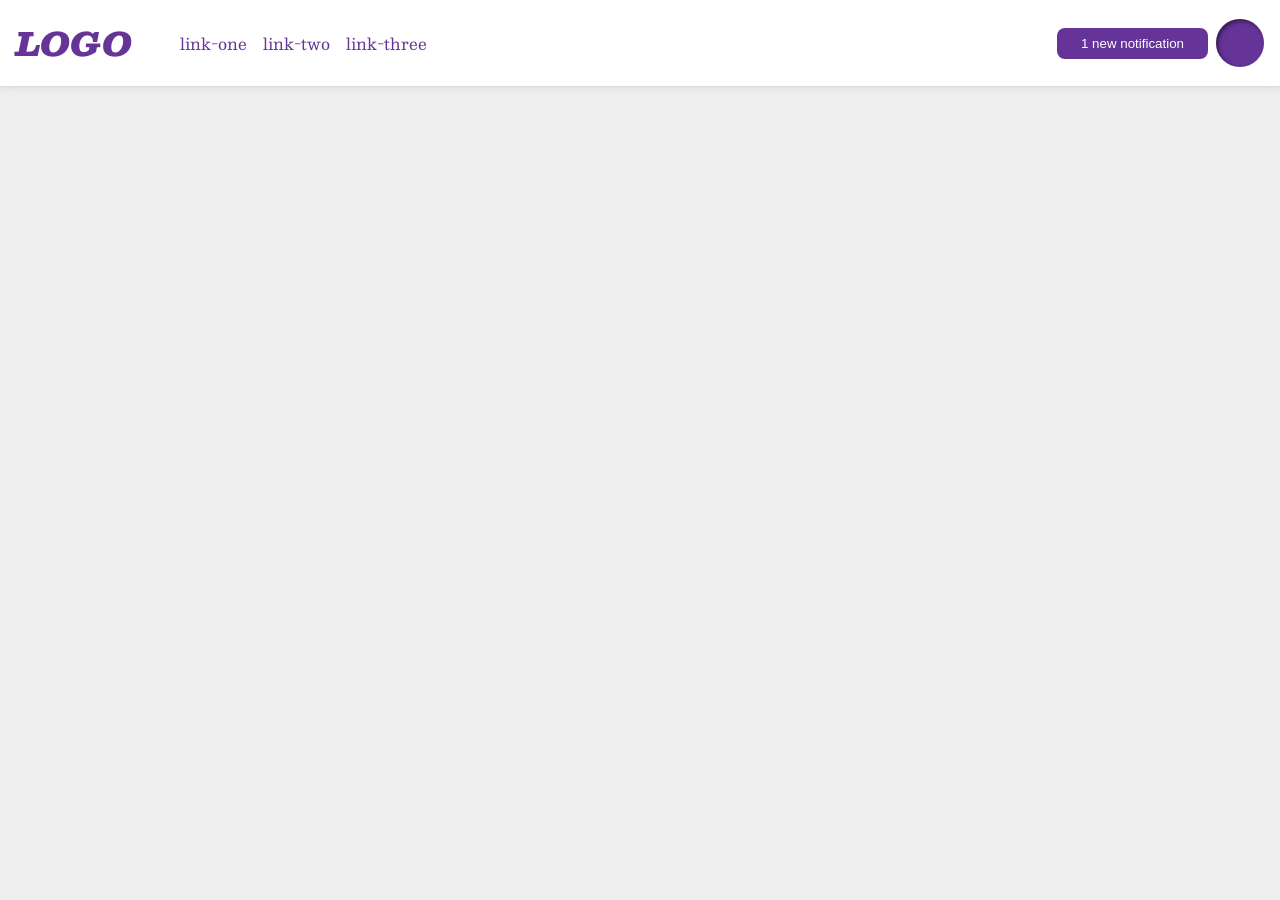
<file: foundations/flex/03-flex-header-2/index.html>
<!DOCTYPE html>
<html lang="en">
  <head>
    <meta charset="UTF-8">
    <meta http-equiv="X-UA-Compatible" content="IE=edge">
    <meta name="viewport" content="width=device-width, initial-scale=1.0">
    <title>Flex Header 2</title>
    <link rel="stylesheet" href="style.css">
  </head>
  <body>
    <div class="header">
      <div class="right-header">  
        <div class="logo">
          LOGO
        </div>
        <ul class="links">
          <li><a href="https://google.com">link-one</a></li>
          <li><a href="https://google.com">link-two</a></li>
          <li><a href="https://google.com">link-three</a></li>
        </ul>
      </div>
      <div class="left-header">
        <button class="notifications">
          1 new notification
        </button>
        <div class="profile-image"></div>
      </div>
    </div>
  </body>
</html>
</file>
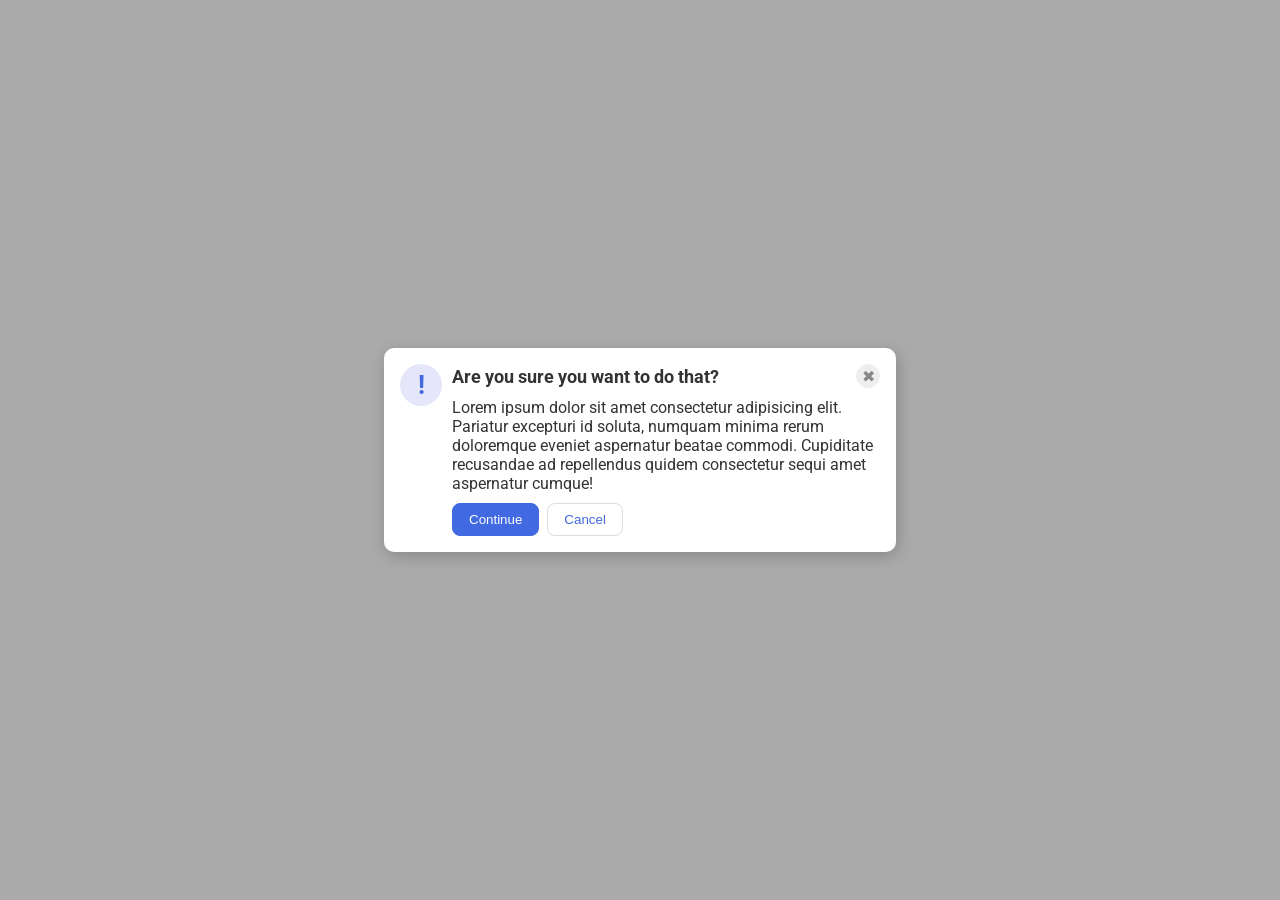
<file: foundations/flex/05-flex-modal/index.html>
<!DOCTYPE html>
<html lang="en">
  <head>
    <meta charset="UTF-8">
    <meta http-equiv="X-UA-Compatible" content="IE=edge">
    <meta name="viewport" content="width=device-width, initial-scale=1.0">
    <link rel="stylesheet" href="style.css">
    <title>Modal</title>
  </head>
  <body>
    <div class="modal">
      <div class="icon">!</div>
      <div class="container">
        <div class="head-close">
          <div class="header">Are you sure you want to do that?</div>
          <button class="close-button">✖</button>
        </div>
        <div class="text">Lorem ipsum dolor sit amet consectetur adipisicing elit. Pariatur excepturi id soluta, numquam minima rerum doloremque eveniet aspernatur beatae commodi. Cupiditate recusandae ad repellendus quidem consectetur sequi amet aspernatur cumque!</div>
        <div class="low-btns">
          <button class="continue">Continue</button>
          <button class="cancel">Cancel</button>
        </div>
      </div>
    </div>
  </body>
</html>
</file>
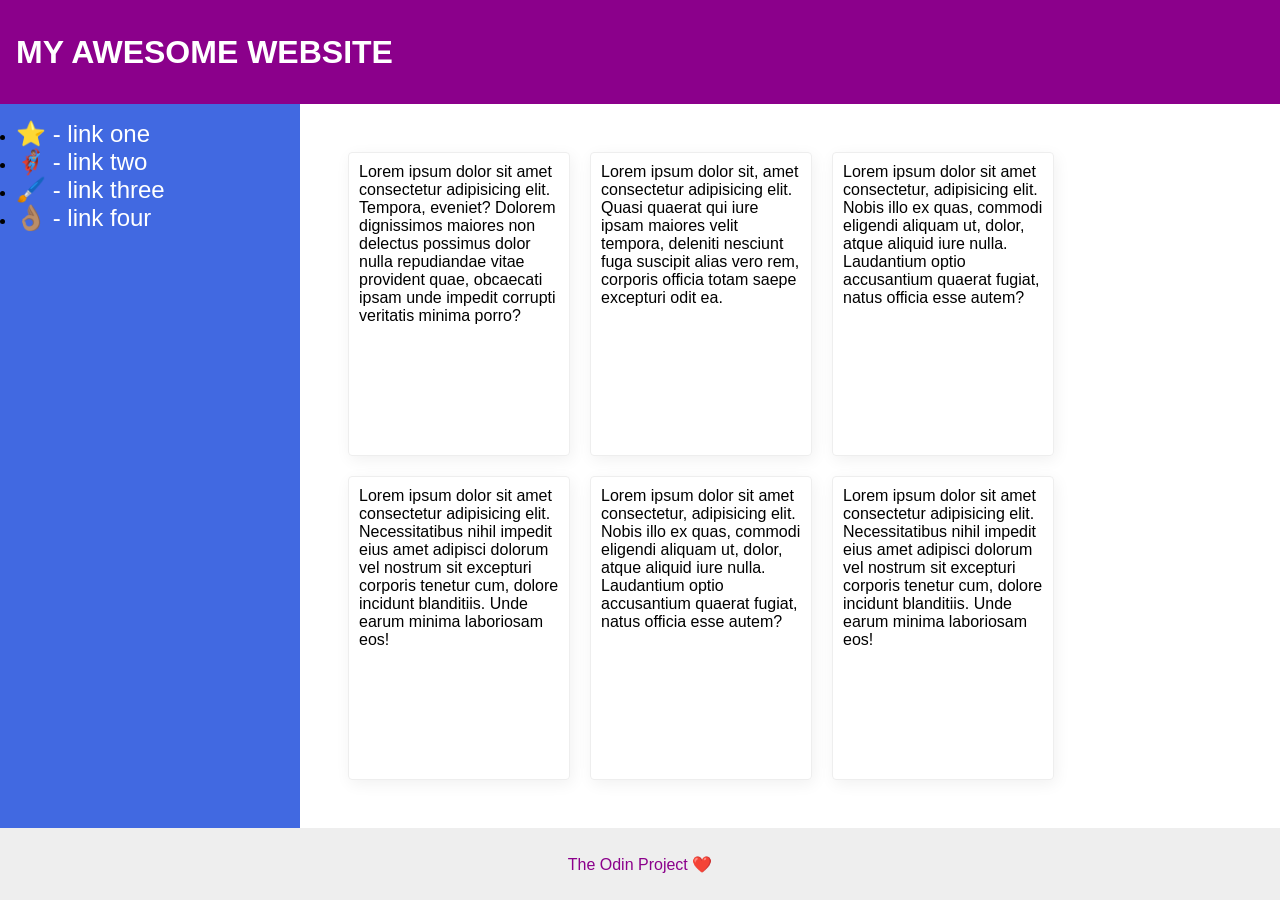
<file: foundations/flex/07-flex-layout-2/index.html>
<!DOCTYPE html>
<html lang="en">
  <head>
    <meta charset="UTF-8">
    <meta http-equiv="X-UA-Compatible" content="IE=edge">
    <meta name="viewport" content="width=device-width, initial-scale=1.0">
    <title>The Holy Grail</title>
    <link rel="stylesheet" href="style.css">
  </head>
  <body>
    <div class="body">
      <div class="header">
        MY AWESOME WEBSITE
      </div>
      <div class="content">
        <div class="sidebar">
          <ul>
            <li><a href="#">⭐ - link one</a></li>
            <li><a href="#">🦸🏽‍♂️ - link two</a></li>
            <li><a href="#">🖌️ - link three</a></li>
            <li><a href="#">👌🏽 - link four</a></li>
          </ul>
        </div>
        <div class="cards">
          <div class="card">Lorem ipsum dolor sit amet consectetur adipisicing elit. Tempora, eveniet? Dolorem dignissimos maiores non delectus possimus dolor nulla repudiandae vitae provident quae, obcaecati ipsam unde impedit corrupti veritatis minima porro?</div>
          <div class="card">Lorem ipsum dolor sit, amet consectetur adipisicing elit. Quasi quaerat qui iure ipsam maiores velit tempora, deleniti nesciunt fuga suscipit alias vero rem, corporis officia totam saepe excepturi odit ea.</div>
          <div class="card">Lorem ipsum dolor sit amet consectetur, adipisicing elit. Nobis illo ex quas, commodi eligendi aliquam ut, dolor, atque aliquid iure nulla. Laudantium optio accusantium quaerat fugiat, natus officia esse autem?</div>
          <div class="card">Lorem ipsum dolor sit amet consectetur adipisicing elit. Necessitatibus nihil impedit eius amet adipisci dolorum vel nostrum sit excepturi corporis tenetur cum, dolore incidunt blanditiis. Unde earum minima laboriosam eos!</div>
          <div class="card">Lorem ipsum dolor sit amet consectetur, adipisicing elit. Nobis illo ex quas, commodi eligendi aliquam ut, dolor, atque aliquid iure nulla. Laudantium optio accusantium quaerat fugiat, natus officia esse autem?</div>
          <div class="card">Lorem ipsum dolor sit amet consectetur adipisicing elit. Necessitatibus nihil impedit eius amet adipisci dolorum vel nostrum sit excepturi corporis tenetur cum, dolore incidunt blanditiis. Unde earum minima laboriosam eos!</div>
        </div>
      </div>
      <div class="footer">
        The Odin Project ❤️
      </div>
    </div>
  </body>
</html>
</file>
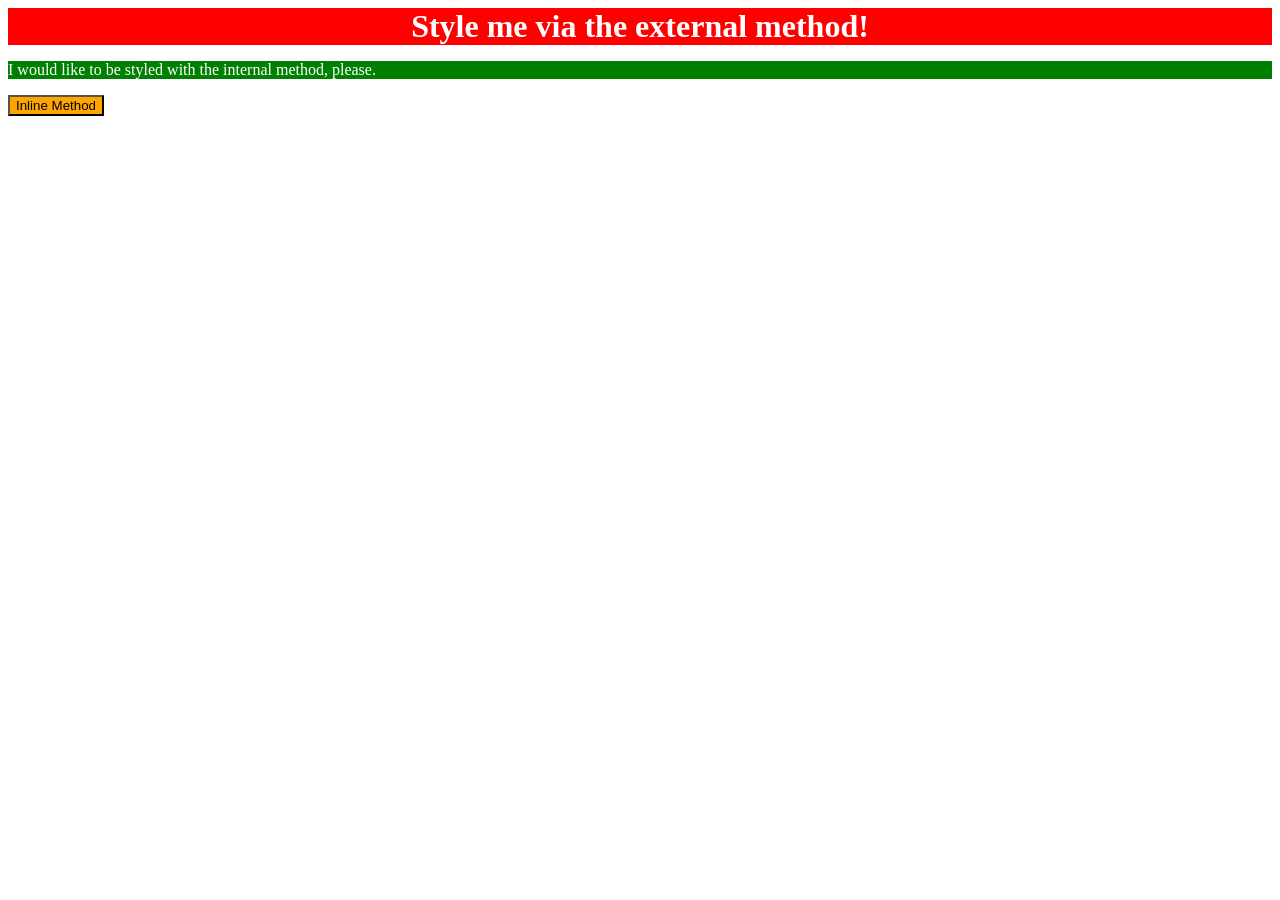
<file: foundations/intro-to-css/01-css-methods/index.html>
<!DOCTYPE html>
<html lang="en">
  <head>
    <meta charset="UTF-8">
    <meta http-equiv="X-UA-Compatible" content="IE=edge">
    <meta name="viewport" content="width=device-width, initial-scale=1.0">
    <title>Methods for Adding CSS</title>
    <link rel="stylesheet" href="style.css">
  </head>
  <body>
    <div class="external">Style me via the external method!</div>
    <p>I would like to be styled with the internal method, please.</p>
      <style>
        p {
          color: white;
          background-color: green;
        }
      </style>
    <button style="color: black; background-color: orange;" >Inline Method</button>
  </body>
</html>
</file>
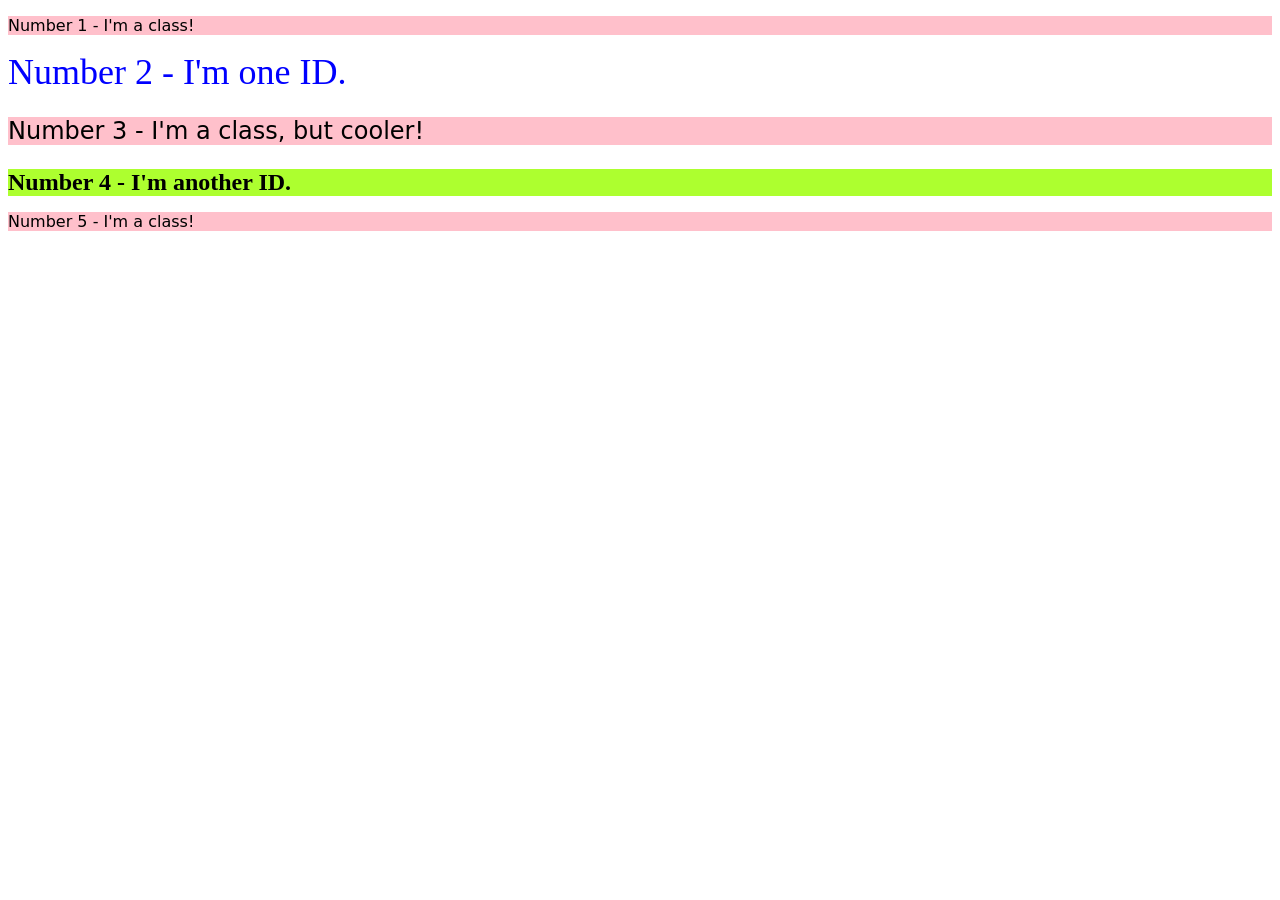
<file: foundations/intro-to-css/02-class-id-selectors/index.html>
<!DOCTYPE html>
<html lang="en">
  <head>
    <meta charset="UTF-8">
    <meta http-equiv="X-UA-Compatible" content="IE=edge">
    <meta name="viewport" content="width=device-width, initial-scale=1.0">
    <title>Class and ID Selectors</title>
    <link rel="stylesheet" href="style.css">
  </head>
  <body>
    <p class="flamingo">Number 1 - I'm a class!</p>
    <div id="second">Number 2 - I'm one ID.</div>
    <p class="flamingo third">Number 3 - I'm a class, but cooler!</p>
    <div id="forth">Number 4 - I'm another ID.</div>
    <p class="flamingo">Number 5 - I'm a class!</p>
  </body>
</html>
</file>
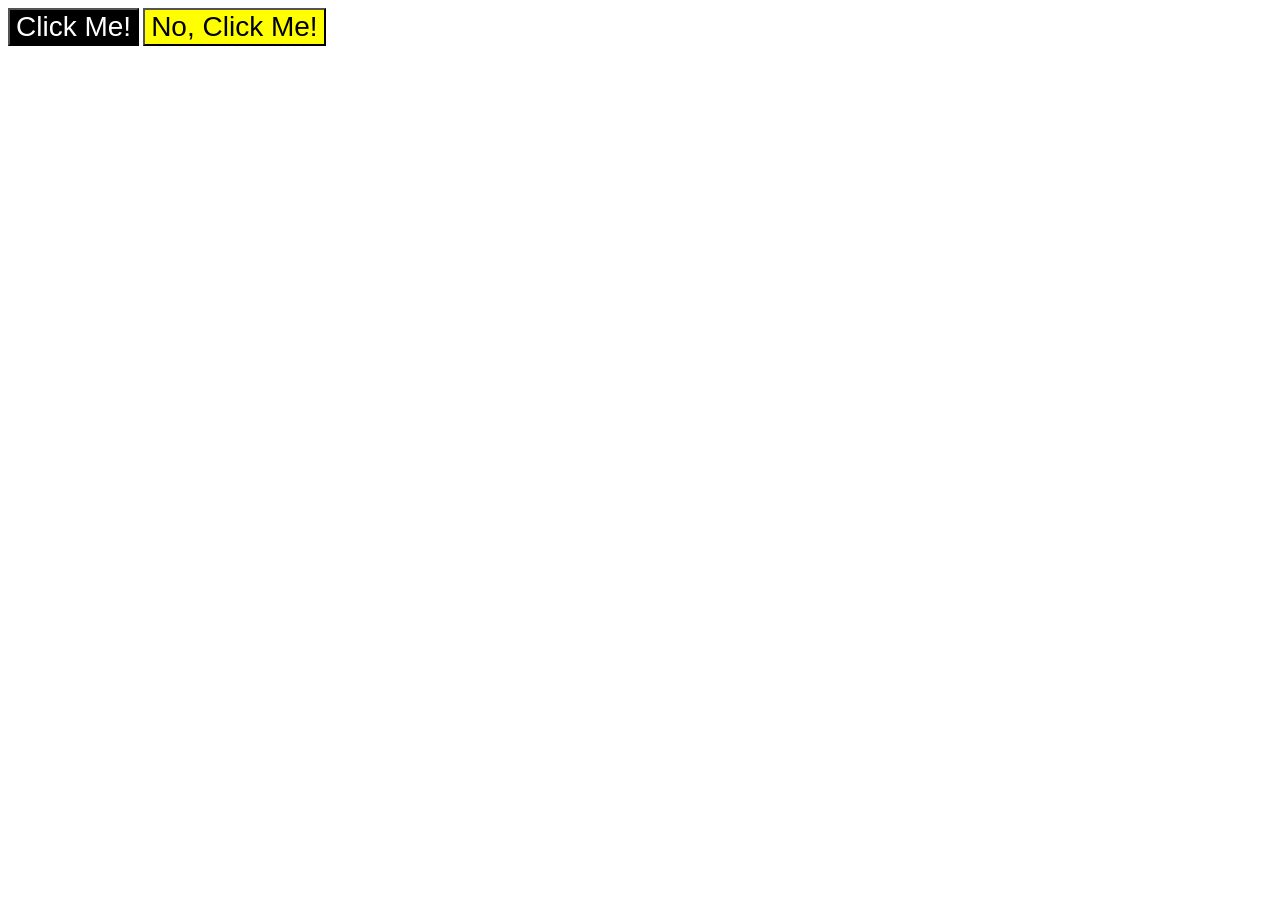
<file: foundations/intro-to-css/03-grouping-selectors/index.html>
<!DOCTYPE html>
<html lang="en">
  <head>
    <meta charset="UTF-8">
    <meta http-equiv="X-UA-Compatible" content="IE=edge">
    <meta name="viewport" content="width=device-width, initial-scale=1.0">
    <title>Grouping Selectors</title>
    <link rel="stylesheet" href="style.css">
  </head>
  <body>
    <button class="me">Click Me!</button>
    <button class="not-me">No, Click Me!</button>
  </body>
</html>
</file>
<file: foundations/flex/03-flex-header-2/style.css>
/* this is some magical font-importing.  
you'll learn about it later. */
@import url('https://fonts.googleapis.com/css2?family=Besley:ital,wght@0,400;1,900&display=swap');

body {
  margin: 0;
  background: #eee;
  font-family: Besley, serif;
}

.header {
  background: white;
  border-bottom: 1px solid #ddd;
  box-shadow: 0 0 8px rgba(0,0,0,.1);
  display: flex;
  justify-content: space-between;
  padding: 8px;
}

.profile-image {
  background: rebeccapurple;
  box-shadow: inset 2px 2px 4px rgba(0,0,0,.5);
  border-radius: 50%;
  width: 48px;
  height: 48px;
  margin: 8px;
}

.logo {
  color: rebeccapurple;
  font-size: 32px;
  font-weight: 900;
  font-style: italic;
  margin: 8px;
}

button {
  border: none;
  border-radius: 8px;
  background: rebeccapurple;
  color: white;
  padding: 8px 24px;
}

a {
  /* this removes the line under our links */
  text-decoration: none;
  color: rebeccapurple;
}

ul {
  list-style-type: none;
  display: flex;
  gap: 16px;
}

.right-header,
.left-header{
  display: flex;
  align-items: center;
}

.links{
  display: flex;
  justify-content: flex-start;
  align-items: center;
  gap: 16px;
}
</file>
<file: foundations/flex/05-flex-modal/style.css>
@import url('https://fonts.googleapis.com/css2?family=Roboto:wght@400;700&display=swap');

html, body {
  height: 100%;
}

body {
  font-family: Roboto, sans-serif;
  margin: 0;
  background: #aaa;
  color: #333;
  /* I'll give you this one for free lol */
  display: flex;
  align-items: center;
  justify-content: center;
}

.modal {
  background: white;
  width: 480px;
  border-radius: 10px;
  box-shadow: 2px 4px 16px rgba(0,0,0,.2);
  display: flex;
  justify-content: space-between;
  gap: 10px;
  padding: 16px;
}

.icon {
  color: royalblue;
  font-size: 26px;
  font-weight: 700;
  background: lavender;
  width: 42px;
  height: 42px;
  border-radius: 50%;
  display: flex;
  align-items: center;
  justify-content: center;
  flex-shrink: 0;
}

.container{
  flex-shrink: 10;
  display: flex;
  flex-direction: column;
  justify-content: center;
  align-items: flex-start;
  gap: 10px;

}

.close-button {
  background: #eee;
  border-radius: 50%;
  color: #888;
  font-weight: 400;
  font-size: 16px;
  height: 24px;
  width: 24px;
  display: flex;
  align-items: center;
  justify-content: center;
  border: 1px solid #eee;
  padding: 0;
}

button {
  cursor: pointer;
  padding: 8px 16px;
  border-radius: 8px;
}

button.continue {
  background: royalblue;
  border: 1px solid royalblue;
  color: white;
}

button.cancel {
  background: white;
  border: 1px solid #ddd;
  color: royalblue;
}

.low-btns{
  display: flex;
  gap: 8px;
}

.head-close{
  display: flex;
  justify-content: space-between;
  align-items: center;
  font-weight: bold;
  font-size: 18px;
  width: 100%;
}
</file>
<file: foundations/flex/07-flex-layout-2/style.css>
body {
  font-family: -apple-system, BlinkMacSystemFont, 'Segoe UI', Roboto, Oxygen, Ubuntu, Cantarell, 'Open Sans', 'Helvetica Neue', sans-serif;
  margin: 0;
  min-height: 100vh;
}

.body {
  display: flex;
  flex-direction: column;
  height: 100vh;
}

.header {
  height: 72px;
  background: darkmagenta;
  color: white;
  display: flex;
  align-items: center;
  padding: 16px;
  font-size: 32px;
  font-weight: 900;
}

.footer {
  height: 72px;
  background: #eee;
  color: darkmagenta;
  display: flex;
  justify-content: center;
  align-items: center;
}

.content {
  display: flex;
  flex: 1;
}

.cards {
  display: flex;
  flex-wrap: wrap;
  gap: 20px;
  padding: 48px;
  flex: 2;
}


.sidebar {
  width: 300px;
  background: royalblue;
  box-sizing: border-box;
  display: flex;
  flex-shrink: 0;
  padding: 16px;
}

.card {
  border: 1px solid #eee;
  box-shadow: 2px 4px 16px rgba(0,0,0,.06);
  border-radius: 4px;
  width: 200px;
  padding: 10px;
}

a {
  font-size: 24px;
  text-decoration: none;
  color: white;
}

ul {
  padding: 0;
  margin: 0;
}
</file>
<file: foundations/intro-to-css/01-css-methods/style.css>
.external {
    color: white;
    background-color: red;
    font-size: 2rem;
    font-weight: bold;
    text-align: center;
}
</file>
<file: foundations/intro-to-css/02-class-id-selectors/style.css>
.flamingo {
    background-color: pink;
    font-family: Verdana, 'DejaVu Sans', sans-serif;
}

#second{
    color: blue;
    background-color: white;
    font-size: 36px;
}

.third{
    font-size: 24px;
}

#forth{
    background-color: greenyellow;
    font-size: 24px;
    font-weight: bold;
}
</file>
<file: foundations/intro-to-css/03-grouping-selectors/style.css>
.me,
.not-me {
    font-size: 28px;
    font-family: Helvetica, 'Times New Roman', sans-serif;
}

.me {
    background-color: black;
    color: white;
}

.not-me {
    background-color: yellow;
}
</file>
